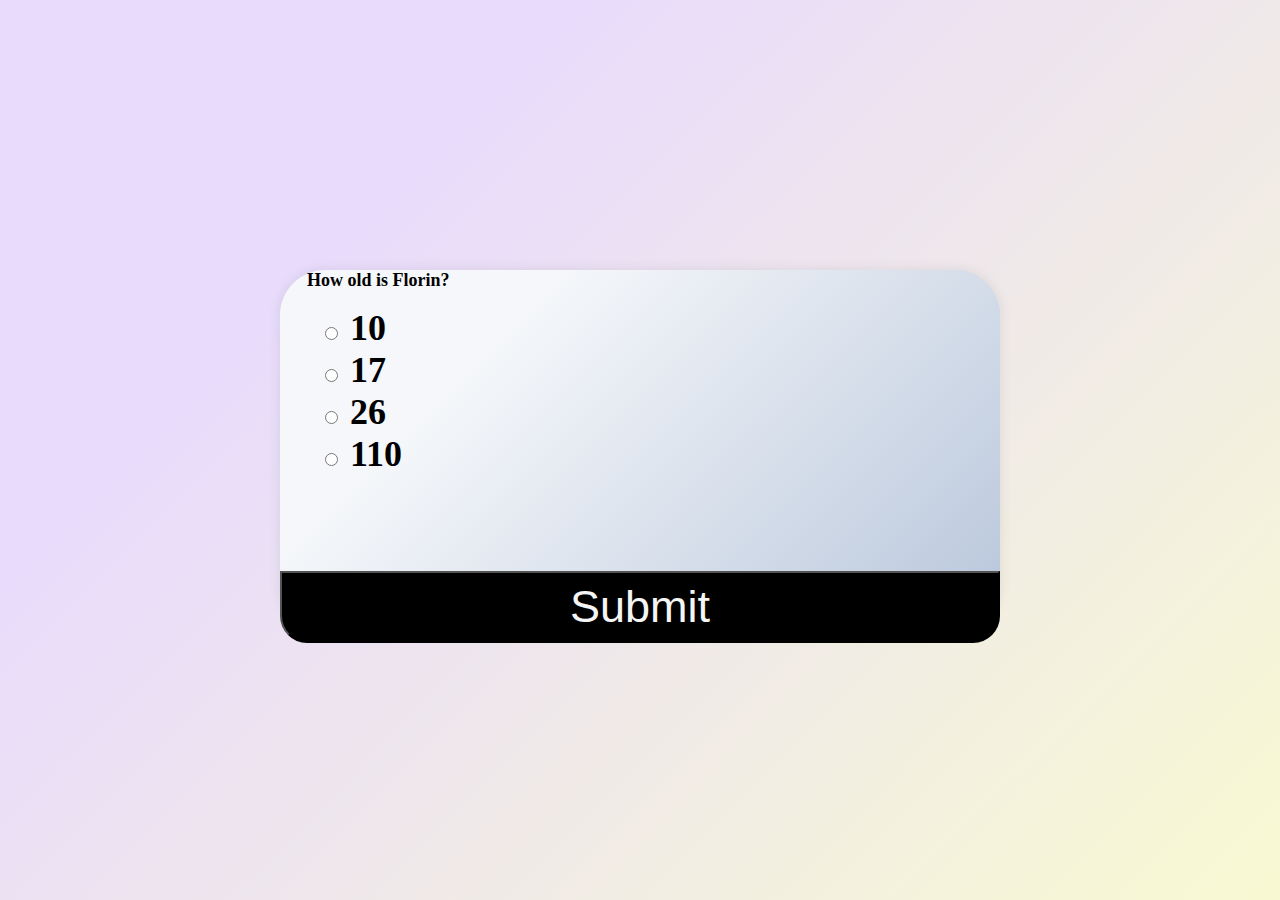
<file: Quiz App/index.html>
<!DOCTYPE html>
<html lang="en">
<head>
    <meta charset="UTF-8">
    <meta http-equiv="X-UA-Compatible" content="IE=edge">
    <meta name="viewport" content="width=device-width, initial-scale=1.0">
    <link rel="stylesheet" href="styles.css">
    
    <title>Quiz App</title>
</head>
<body>
    <section class="quiz-container">
        <h2 id="question">Question text</h2>
        <ul>
            <li>
                <input type="radio" id="a" name="answer" class="answer">
                <label for="a" id="a_text">Question</label>
            </li>
            <li>
                <input type="radio" id="a" name="answer" class="answer">
                <label for="b" id="b_text">Question</label>
            </li>
            <li>
                <input type="radio" id="a" name="answer" class="answer">
                <label for="c" id="c_text">Question</label>
            </li>
            <li>
                <input type="radio" id="a" name="answer" class="answer">
                <label for="d" id="d_text">Question</label>
            </li>
        </ul>

        <button id="btn">Submit</button>
    </section>
    <script src="Code.js"></script>
</body>
</html>
</file>
<file: Quiz App/styles.css>
body {
    background-color: #f8f9d2;
background-image: linear-gradient(315deg, #f8f9d2 0%, #e8dbfc 74%);
}

.quiz-container {
    background-color: #b8c6db;
    background-image: linear-gradient(315deg, #b8c6db 0%, #f5f7fa 74%);
    box-shadow:  0 0 10px 2px rgba(100,100,100,0.1);
    text-align: left;
    margin: 30vh auto;
    background-color: white;
    border-radius: 5vh;
    width: 80vh;
    height: 40vh;
}

h2 {
    font-size: 2vh;
    margin-left: 3vh;
}


ul li {
    list-style: none;
    font-size: 4vh;
    font-weight: 700;
    cursor: pointer;
}

button {
    background-color: black;
    color: whitesmoke;
    width: 80vh;
    height: 8vh;
    font-size: 5vh;
    position: relative;
    bottom: -80px;
    border-bottom-left-radius: 3vh;
    border-bottom-right-radius: 3vh;
}
</file>
